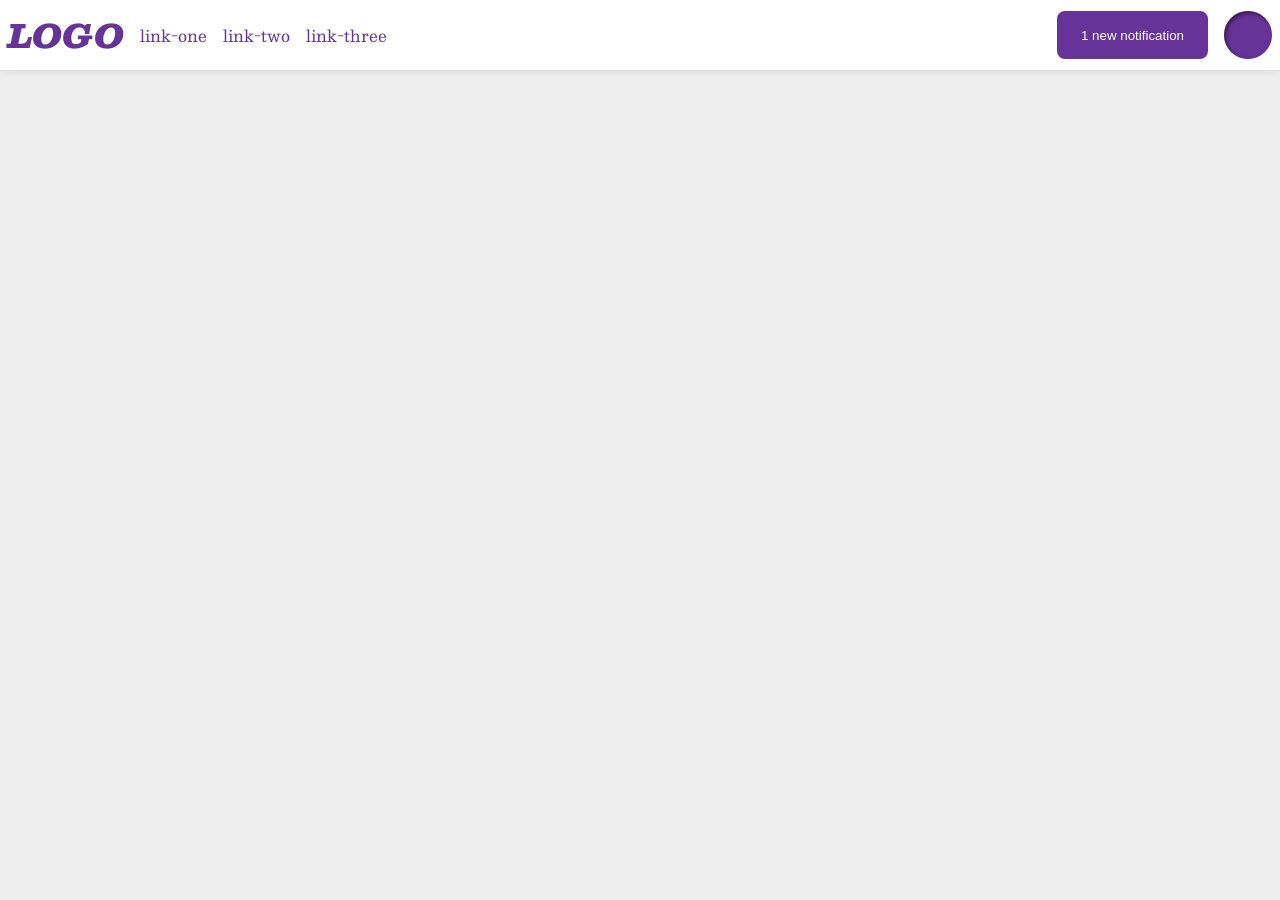
<file: foundations/flex/03-flex-header-2/index.html>
<!DOCTYPE html>
<html lang="en">

<head>
  <meta charset="UTF-8">
  <meta http-equiv="X-UA-Compatible" content="IE=edge">
  <meta name="viewport" content="width=device-width, initial-scale=1.0">
  <title>Flex Header 2</title>
  <link rel="stylesheet" href="style.css">
</head>

<body>
  <div class="header">
    <div class="left-side">
      <div class="logo">
        LOGO
      </div>
      <ul class="links">
        <li><a href="https://google.com">link-one</a></li>
        <li><a href="https://google.com">link-two</a></li>
        <li><a href="https://google.com">link-three</a></li>
      </ul>
    </div>
    <div class="right-side">
      <button class="notifications">
        1 new notification
      </button>
      <div class="profile-image"></div>
    </div>
  </div>
</body>

</html>
</file>
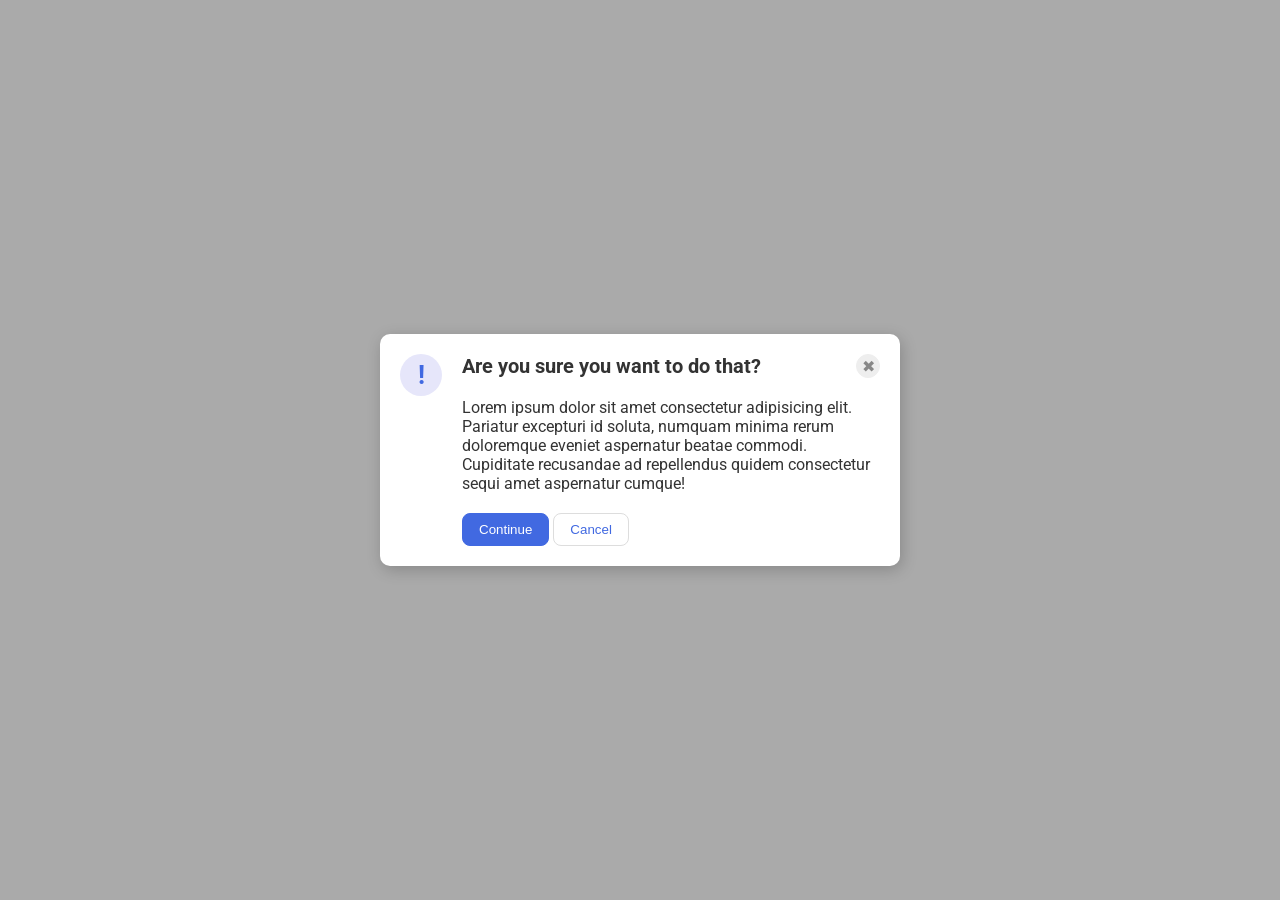
<file: foundations/flex/05-flex-modal/index.html>
<!DOCTYPE html>
<html lang="en">

<head>
  <meta charset="UTF-8">
  <meta http-equiv="X-UA-Compatible" content="IE=edge">
  <meta name="viewport" content="width=device-width, initial-scale=1.0">
  <link rel="stylesheet" href="style.css">
  <title>Modal</title>
</head>

<body>
  <div class="modal">
    <div class="icon">!</div>
    <div class="right-side">
      <div class="item-header">
        <div class="header">Are you sure you want to do that?</div>
        <button class="close-button">✖</button>
      </div>
      <div class="text">Lorem ipsum dolor sit amet consectetur adipisicing elit. Pariatur excepturi id soluta, numquam
        minima rerum doloremque eveniet aspernatur beatae commodi. Cupiditate recusandae ad repellendus quidem
        consectetur
        sequi amet aspernatur cumque!</div>
      <div>
        <button class="continue">Continue</button>
        <button class="cancel">Cancel</button>
      </div>
    </div>
  </div>
</body>

</html>
</file>
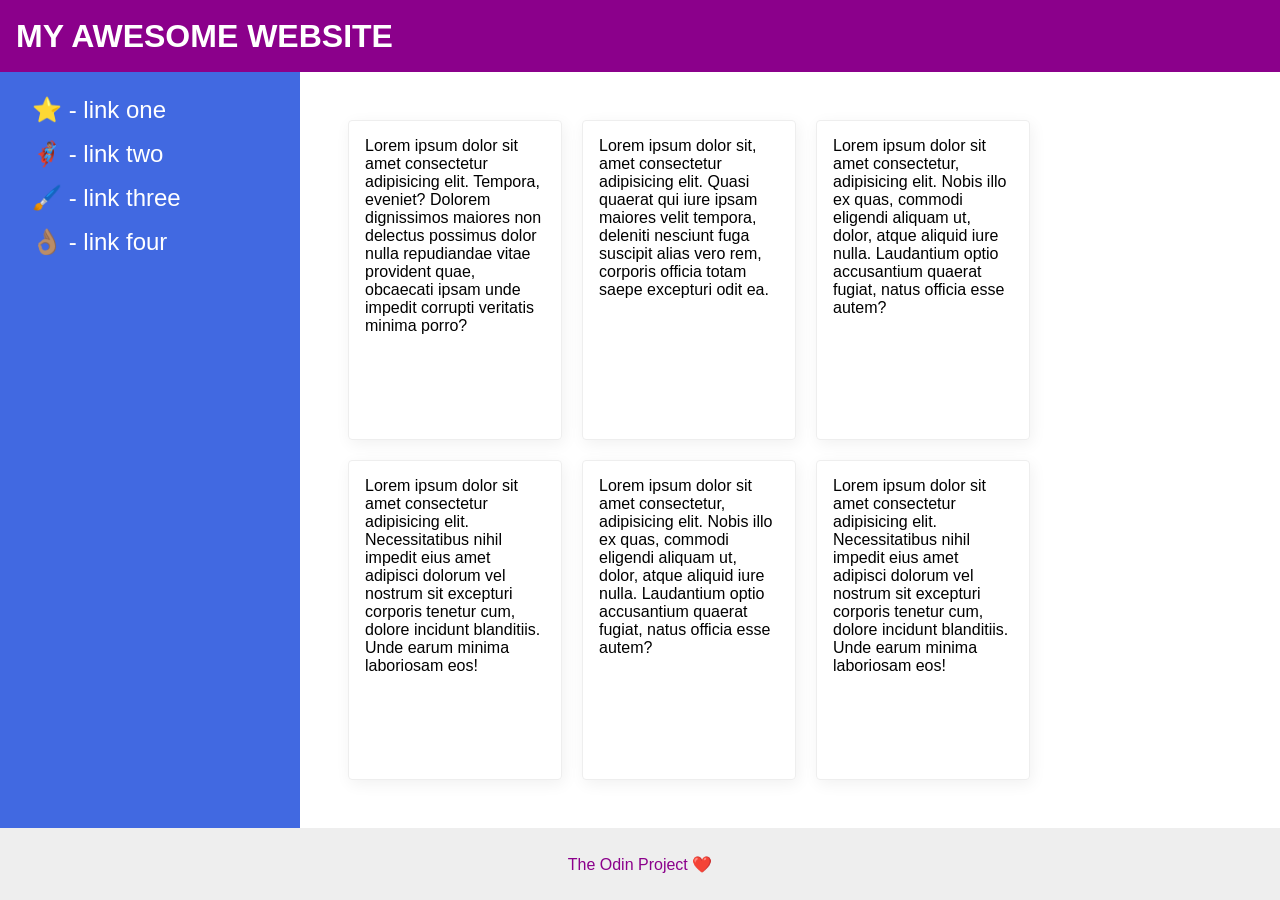
<file: foundations/flex/07-flex-layout-2/index.html>
<!DOCTYPE html>
<html lang="en">

<head>
  <meta charset="UTF-8">
  <meta http-equiv="X-UA-Compatible" content="IE=edge">
  <meta name="viewport" content="width=device-width, initial-scale=1.0">
  <title>The Holy Grail</title>
  <link rel="stylesheet" href="style.css">
</head>

<body>


  <div class="header">
    MY AWESOME WEBSITE
  </div>

  <div class="flex-main">

    <div class="sidebar">
      <ul>
        <li><a href="#">⭐ - link one</a></li>
        <li><a href="#">🦸🏽‍♂️ - link two</a></li>
        <li><a href="#">🖌️ - link three</a></li>
        <li><a href="#">👌🏽 - link four</a></li>
      </ul>
    </div>

    <div class="flex-cards">
      <div class="card">Lorem ipsum dolor sit amet consectetur adipisicing elit. Tempora, eveniet? Dolorem dignissimos
        maiores non delectus possimus dolor nulla repudiandae vitae provident quae, obcaecati ipsam unde impedit
        corrupti veritatis minima porro?</div>
      <div class="card">Lorem ipsum dolor sit, amet consectetur adipisicing elit. Quasi quaerat qui iure ipsam maiores
        velit tempora, deleniti nesciunt fuga suscipit alias vero rem, corporis officia totam saepe excepturi odit ea.
      </div>
      <div class="card">Lorem ipsum dolor sit amet consectetur, adipisicing elit. Nobis illo ex quas, commodi eligendi
        aliquam ut, dolor, atque aliquid iure nulla. Laudantium optio accusantium quaerat fugiat, natus officia esse
        autem?</div>
      <div class="card">Lorem ipsum dolor sit amet consectetur adipisicing elit. Necessitatibus nihil impedit eius
        amet
        adipisci dolorum vel nostrum sit excepturi corporis tenetur cum, dolore incidunt blanditiis. Unde earum minima
        laboriosam eos!</div>
      <div class="card">Lorem ipsum dolor sit amet consectetur, adipisicing elit. Nobis illo ex quas, commodi eligendi
        aliquam ut, dolor, atque aliquid iure nulla. Laudantium optio accusantium quaerat fugiat, natus officia esse
        autem?</div>
      <div class="card">Lorem ipsum dolor sit amet consectetur adipisicing elit. Necessitatibus nihil impedit eius
        amet
        adipisci dolorum vel nostrum sit excepturi corporis tenetur cum, dolore incidunt blanditiis. Unde earum minima
        laboriosam eos!</div>
    </div>

  </div>


  <div class="footer">
    The Odin Project ❤️
  </div>


</body>

</html>
</file>
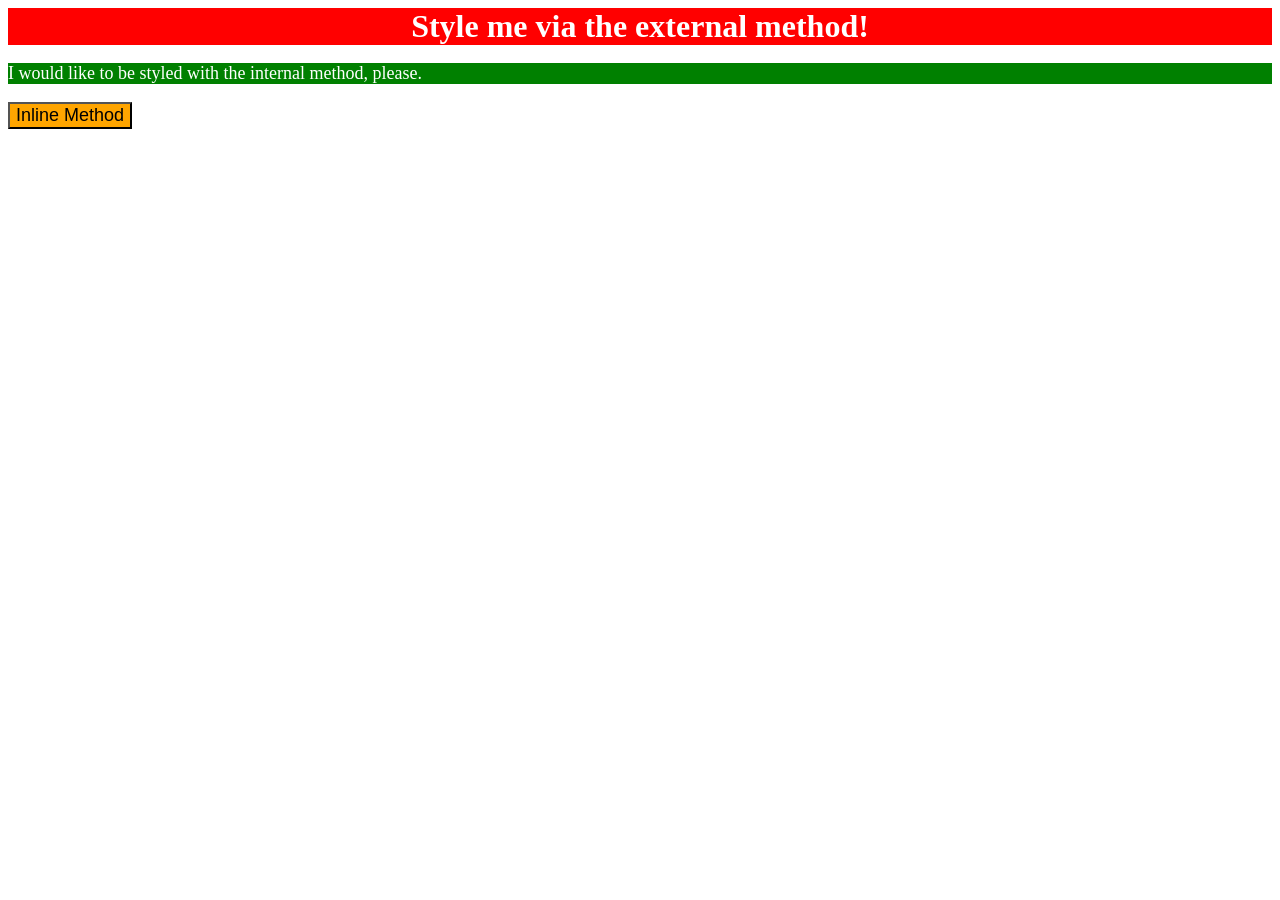
<file: foundations/intro-to-css/01-css-methods/index.html>
<!DOCTYPE html>
<html lang="en">
  <head>
    <meta charset="UTF-8">
    <meta http-equiv="X-UA-Compatible" content="IE=edge">
    <meta name="viewport" content="width=device-width, initial-scale=1.0">
    <title>Methods for Adding CSS</title>
    <link rel="stylesheet" href="mystyles.css">
    <style>
      p {
        color: white;
        font-size: 18px;
        background-color: green;
      }
    </style>
  </head>
  <body>
    <div>Style me via the external method!</div>
    <p>I would like to be styled with the internal method, please.</p>
    <button style="font-size: 18px; background-color: orange;">Inline Method</button>
  </body>
</html>
</file>
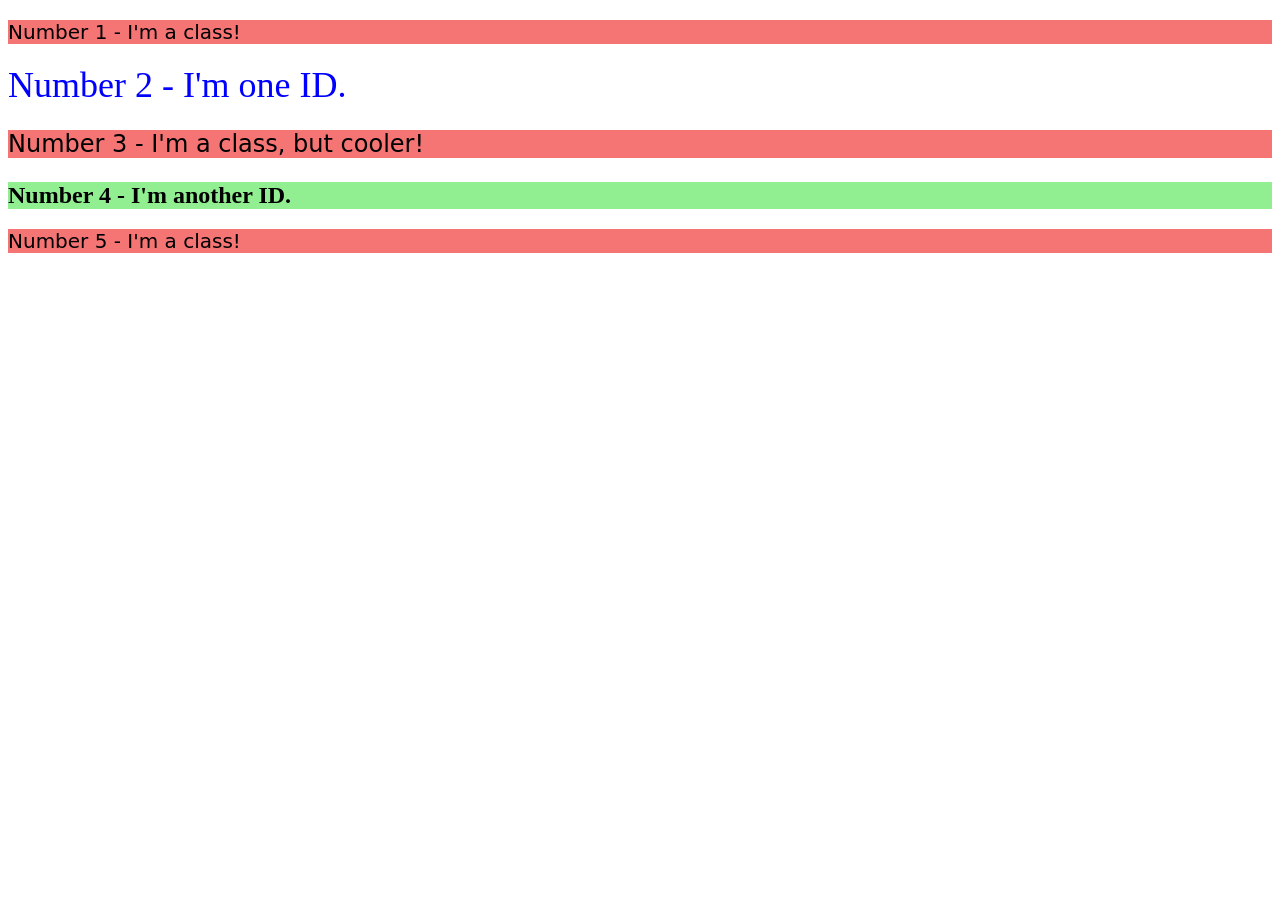
<file: foundations/intro-to-css/02-class-id-selectors/index.html>
<!DOCTYPE html>
<html lang="en">
  <head>
    <meta charset="UTF-8">
    <meta http-equiv="X-UA-Compatible" content="IE=edge">
    <meta name="viewport" content="width=device-width, initial-scale=1.0">
    <title>Class and ID Selectors</title>
    <link rel="stylesheet" href="style.css">
  </head>
  <body>
    <p class="odd">Number 1 - I'm a class!</p>
    <div id="num2">Number 2 - I'm one ID.</div>
    <p class="odd odd24">Number 3 - I'm a class, but cooler!</p>
    <div id="num4">Number 4 - I'm another ID.</div>
    <p class="odd">Number 5 - I'm a class!</p>
  </body>
</html>
</file>
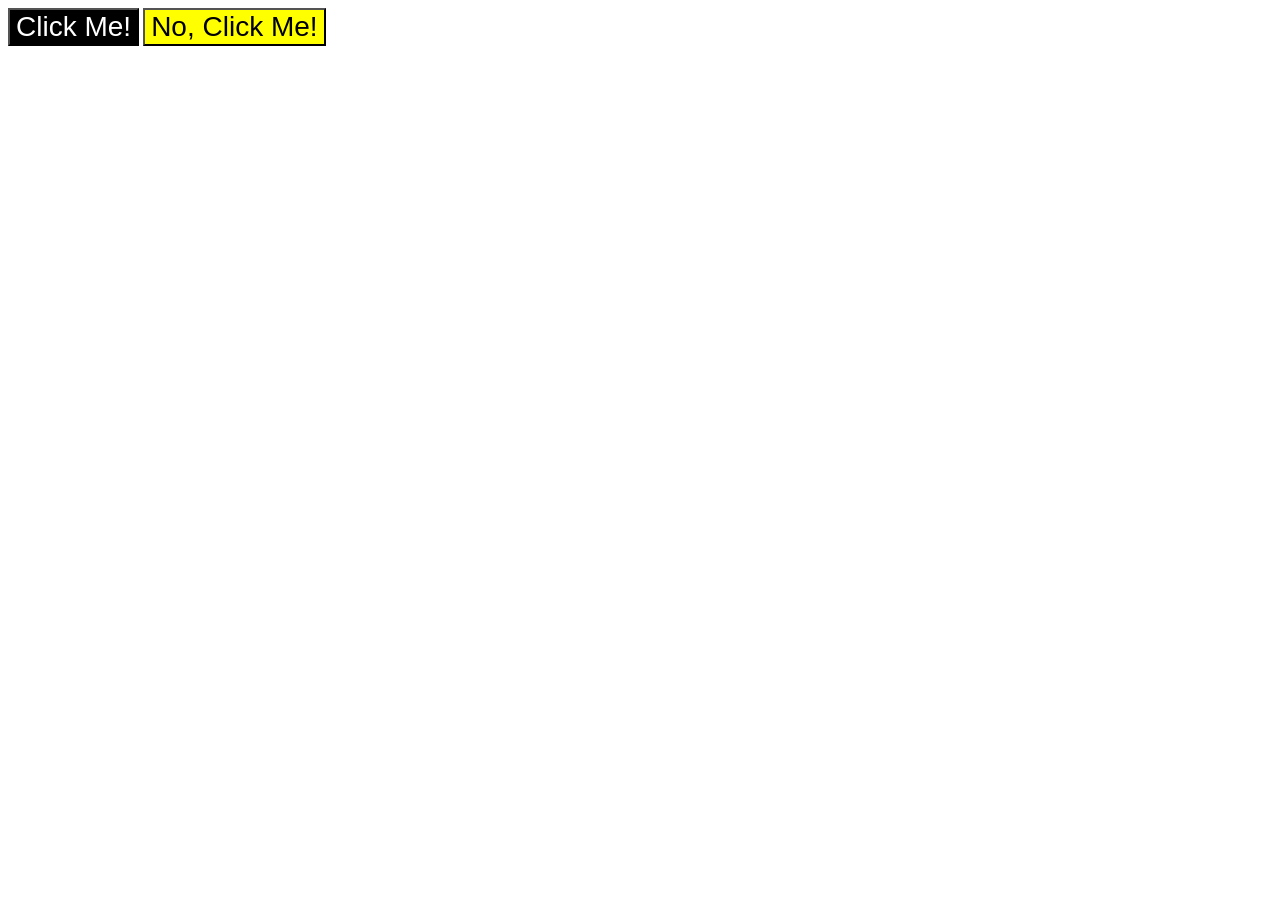
<file: foundations/intro-to-css/03-grouping-selectors/index.html>
<!DOCTYPE html>
<html lang="en">
  <head>
    <meta charset="UTF-8">
    <meta http-equiv="X-UA-Compatible" content="IE=edge">
    <meta name="viewport" content="width=device-width, initial-scale=1.0">
    <title>Grouping Selectors</title>
    <link rel="stylesheet" href="style.css">
  </head>
  <body>
    <button class="btn-black">Click Me!</button>
    <button class="btn-yellow">No, Click Me!</button>
  </body>
</html>
</file>
<file: foundations/flex/03-flex-header-2/style.css>
/* this is some magical font-importing.  
you'll learn about it later. */
@import url('https://fonts.googleapis.com/css2?family=Besley:ital,wght@0,400;1,900&display=swap');

* {
  padding: 0;
  margin: 0;
}

body {
  margin: 0;
  background: #eee;
  font-family: Besley, serif;
}

.header {
  background: white;
  border-bottom: 1px solid #ddd;
  box-shadow: 0 0 8px rgba(0,0,0,.1);
  padding: 8px;
  display: flex;
  align-items: center;
  justify-content: space-between;
}

.left-side {
  display: flex;
  align-items: center;
  gap: 16px;

}

.right-side {
  display: flex;
  gap: 16px;
}

.profile-image {
  background: rebeccapurple;
  box-shadow: inset 2px 2px 4px rgba(0,0,0,.5);
  border-radius: 50%;
  width: 48px;
  height: 48px;
}

.logo {
  color: rebeccapurple;
  font-size: 32px;
  font-weight: 900;
  font-style: italic;
}

button {
  border: none;
  border-radius: 8px;
  background: rebeccapurple;
  color: white;
  padding: 8px 24px;
}

a {
  /* this removes the line under our links */
  text-decoration: none;
  color: rebeccapurple;
}

ul {
  list-style-type: none;
  display: flex;
  gap: 16px;
}
</file>
<file: foundations/flex/05-flex-modal/style.css>
@import url('https://fonts.googleapis.com/css2?family=Roboto:wght@400;700&display=swap');

html, body {
  height: 100%;
}

body {
  font-family: Roboto, sans-serif;
  margin: 0;
  background: #aaa;
  color: #333;
  /* I'll give you this one for free lol */
  display: flex;
  align-items: center;
  justify-content: center;
}

.modal {
  background: white;
  width: 480px;
  border-radius: 10px;
  box-shadow: 2px 4px 16px rgba(0,0,0,.2);
  padding: 20px;
  display: flex;
  gap: 20px;
}

.icon {
  color: royalblue;
  font-size: 26px;
  font-weight: 700;
  background: lavender;
  width: 42px;
  height: 42px;
  border-radius: 50%;
  display: flex;
  flex-shrink: 0;
  align-items: center;
  justify-content: center;
}

.right-side {
  display: flex;
  flex-direction: column;
  gap: 20px;
}

.item-header {
  display: flex;
  justify-content: space-between;
  
}

.header {
  font-size: 20px;
  font-weight: bold;
  
}

.close-button {
  background: #eee;
  border-radius: 50%;
  color: #888;
  font-weight: 400;
  font-size: 16px;
  height: 24px;
  width: 24px;
  border: 1px solid #eee;
  padding: 0;
  
}

button {
  cursor: pointer;
  padding: 8px 16px;
  border-radius: 8px;
}

button.continue {
  background: royalblue;
  border: 1px solid royalblue;
  color: white;
}

button.cancel {
  background: white;
  border: 1px solid #ddd;
  color: royalblue;
}
</file>
<file: foundations/flex/07-flex-layout-2/style.css>
* {
  margin: 0;
  padding: 0;
}

body {
  font-family: -apple-system, BlinkMacSystemFont, 'Segoe UI', Roboto, Oxygen, Ubuntu, Cantarell, 'Open Sans', 'Helvetica Neue', sans-serif;
  margin: 0;
  min-height: 100vh;
  display: flex;
  flex-direction: column;
}

.header, .footer {
  min-width: 100vw;
  display: flex;
  align-items: center;
  
}

.header {
  height: 72px;
  padding-left: 16px;
  background: darkmagenta;
  color: white;
  font-size: 32px;
  font-weight: 900;
}

.footer {
  height: 72px;
  background: #eee;
  color: darkmagenta;
  justify-content: center;
}

.flex-main {
  display: flex;
  flex: 1;
}

.sidebar {
  width: 300px;
  padding: 16px;
  background: royalblue;
  box-sizing: border-box;
  flex-shrink: 0;
}

ul {
  list-style-type: none;
  margin: 0;
  padding: 0;
}

li a {
  display: block;
  font-size: 24px;
  color: white;
  padding: 8px 16px;
  text-decoration: none;
}

.flex-cards {
  padding: 48px;
  display: flex;
  flex-wrap: wrap;
  gap: 20px;
}

.card {
  border: 1px solid #eee;
  box-shadow: 2px 4px 16px rgba(0,0,0,.06);
  border-radius: 4px;
  width: 180px;
  padding: 16px;
}
</file>
<file: foundations/intro-to-css/01-css-methods/mystyles.css>
div {
  color: white;
  font-size: 32px;
  font-weight: bold;
  text-align: center;
  background-color: red;
}
</file>
<file: foundations/intro-to-css/02-class-id-selectors/style.css>
.odd {
  background-color: hsl(0, 87%, 71%);
  font-family: Verdana, "DejaVu Sans", sans-serif;
  font-size: 20px;
}

.odd24 {
  font-size: 24px;
}

#num2 {
  color: rgb(0, 0, 255);
  font-size: 36px;
}

#num4 {
  background-color: hsl(120, 73%, 75%);
  font-size: 24px;
  font-weight: bold;
}
</file>
<file: foundations/intro-to-css/03-grouping-selectors/style.css>
.btn-black {
  color: #fff;
  background-color: #000;
}

.btn-yellow {
  background-color: #ffff00;
}

.btn-black, .btn-yellow {
  font-family: Helvetica, "Times New Roman", sans-serif;
  font-size: 28px;
}
</file>
